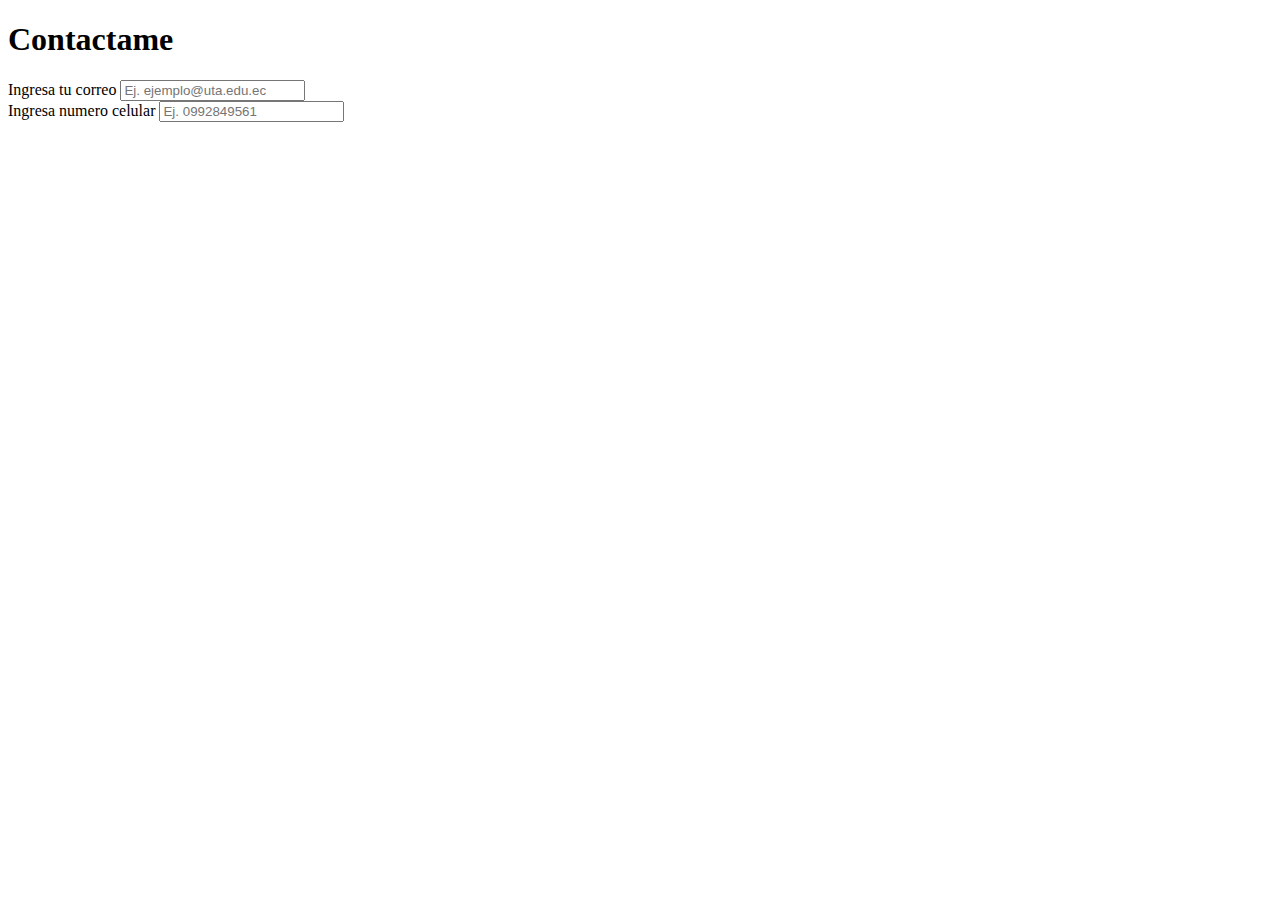
<file: contacto.html>
<!doctype html>
<html lang="en">
  <head>
    <meta charset="utf-8">
    <meta name="viewport" content="width=device-width, initial-scale=1">
    <title>Bootstrap demo</title>
    <link href="https://cdn.jsdelivr.net/npm/bootstrap@5.3.2/dist/css/bootstrap.min.css" rel="stylesheet" integrity="sha384-T3c6CoIi6uLrA9TneNEoa7RxnatzjcDSCmG1MXxSR1GAsXEV/Dwwykc2MPK8M2HN" crossorigin="anonymous">
  </head>
  <body>
    <h1>Contactame</h1>
    <div class="mb-3">
        <label for="formGroupExampleInput" class="form-label">Ingresa tu correo</label>
        <input type="text" class="form-control" id="formGroupExampleInput" placeholder="Ej. ejemplo@uta.edu.ec">
      </div>
      <div class="mb-3">
        <label for="formGroupExampleInput2" class="form-label">Ingresa numero celular</label>
        <input type="text" class="form-control" id="formGroupExampleInput2" placeholder="Ej. 0992849561">
      </div>
    
    <script src="https://cdn.jsdelivr.net/npm/bootstrap@5.3.2/dist/js/bootstrap.bundle.min.js" integrity="sha384-C6RzsynM9kWDrMNeT87bh95OGNyZPhcTNXj1NW7RuBCsyN/o0jlpcV8Qyq46cDfL" crossorigin="anonymous"></script>
  </body>
</html>
</file>
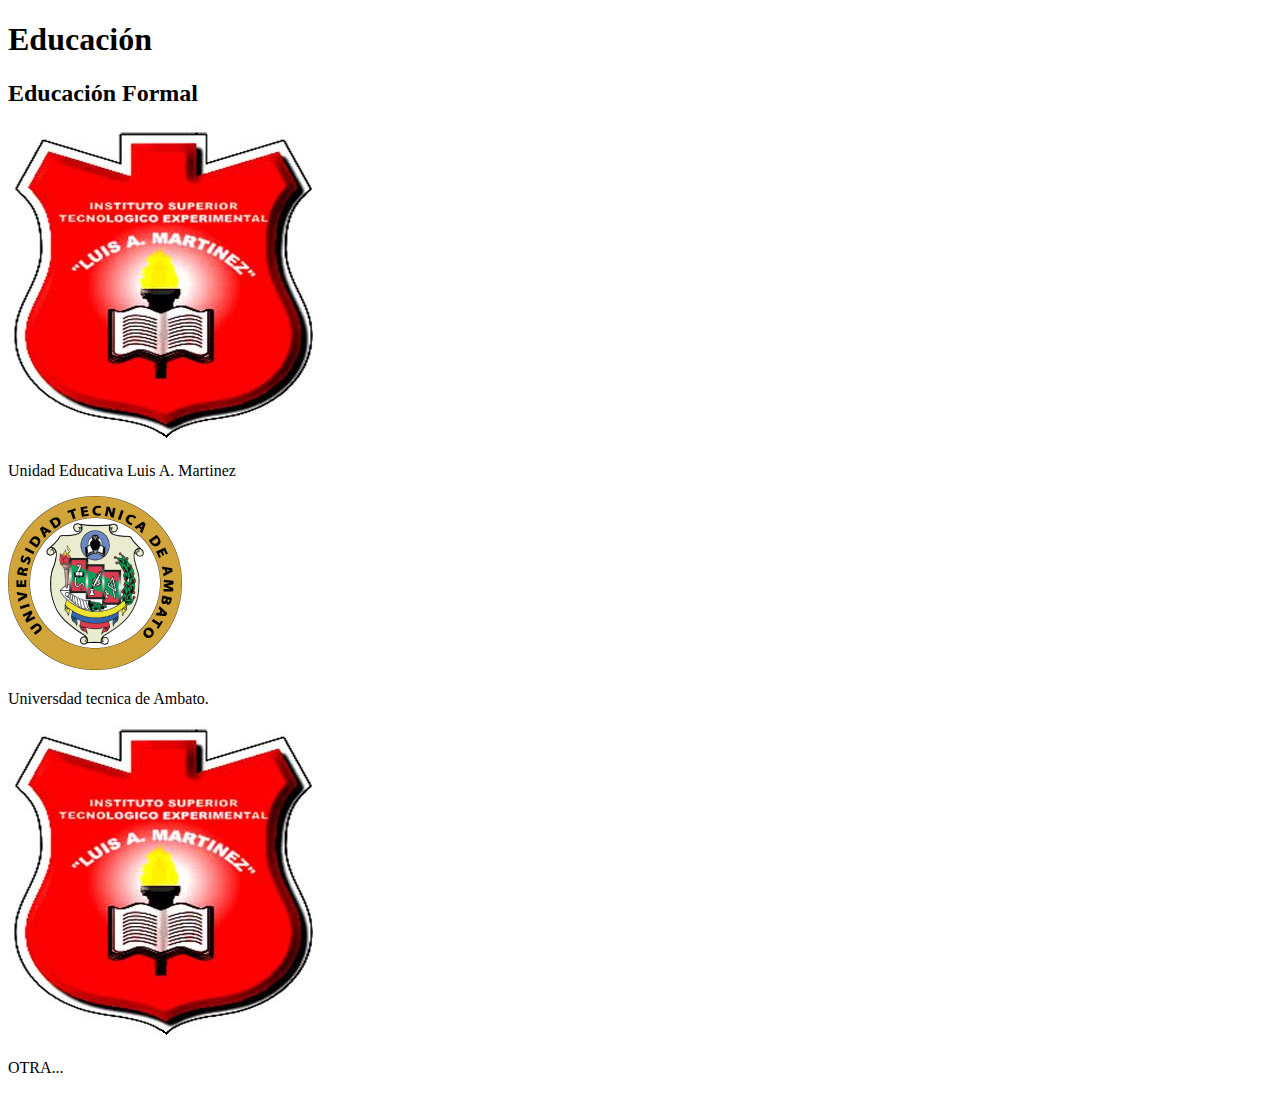
<file: educacion.html>
<!doctype html>
<html lang="en">
  <head>
    <meta charset="utf-8">
    <meta name="viewport" content="width=device-width, initial-scale=1">
    <title>Bootstrap demo</title>
    <link href="https://cdn.jsdelivr.net/npm/bootstrap@5.3.2/dist/css/bootstrap.min.css" rel="stylesheet" integrity="sha384-T3c6CoIi6uLrA9TneNEoa7RxnatzjcDSCmG1MXxSR1GAsXEV/Dwwykc2MPK8M2HN" crossorigin="anonymous">
  </head>
  <body>
    <h1>Educación</h1>
    <div class="container">
        <div class="row">
            <h2>Educación Formal</h2>
            <div class="col-md-4">
    
                <div class="card" style="width: 18rem;">
                    <img src="img/logo-istelam.jpg" class="card-img-top" alt="...">
                    <div class="card-body">
                      <p class="card-text">Unidad Educativa Luis A. Martinez</p>
                    </div>
                  </div>
            </div>
            <div class="col-md-4">
                
                <div class="card" style="width: 18rem;">
                    <img src="img/uni.png" class="card-img-top" alt="...">
                    <div class="card-body">
                      <p class="card-text">Universdad tecnica de Ambato.</p>
                    </div>
                  </div>
            </div>
            <div class="col-md-4">
                
                <div class="card" style="width: 18rem;">
                    <img src="img/logo-istelam.jpg" class="card-img-top" alt="...">
                    <div class="card-body">
                      <p class="card-text">OTRA...</p>
                    </div>
                  </div>
            </div>
            <div class="row">
                
            </div>
        </div>
      </div>
    <script src="https://cdn.jsdelivr.net/npm/bootstrap@5.3.2/dist/js/bootstrap.bundle.min.js" integrity="sha384-C6RzsynM9kWDrMNeT87bh95OGNyZPhcTNXj1NW7RuBCsyN/o0jlpcV8Qyq46cDfL" crossorigin="anonymous"></script>
  </body>
</html>
</file>
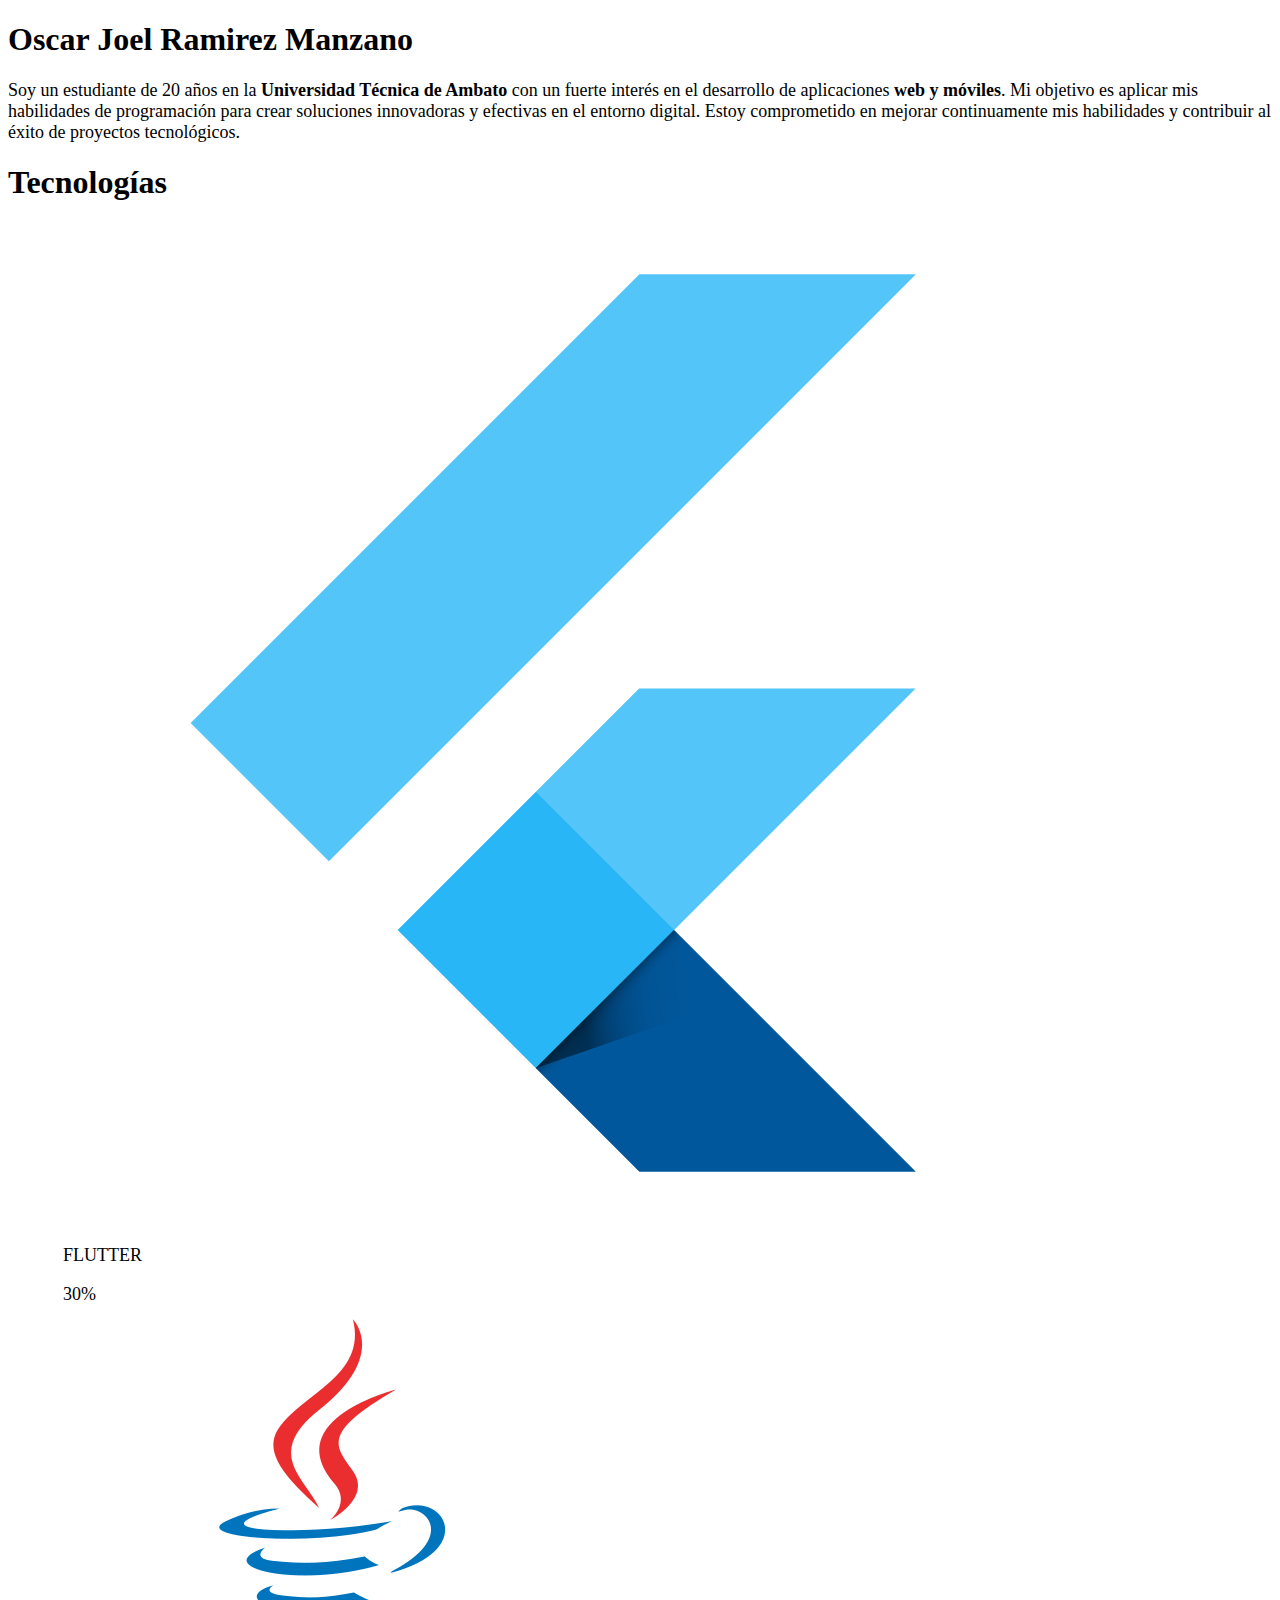
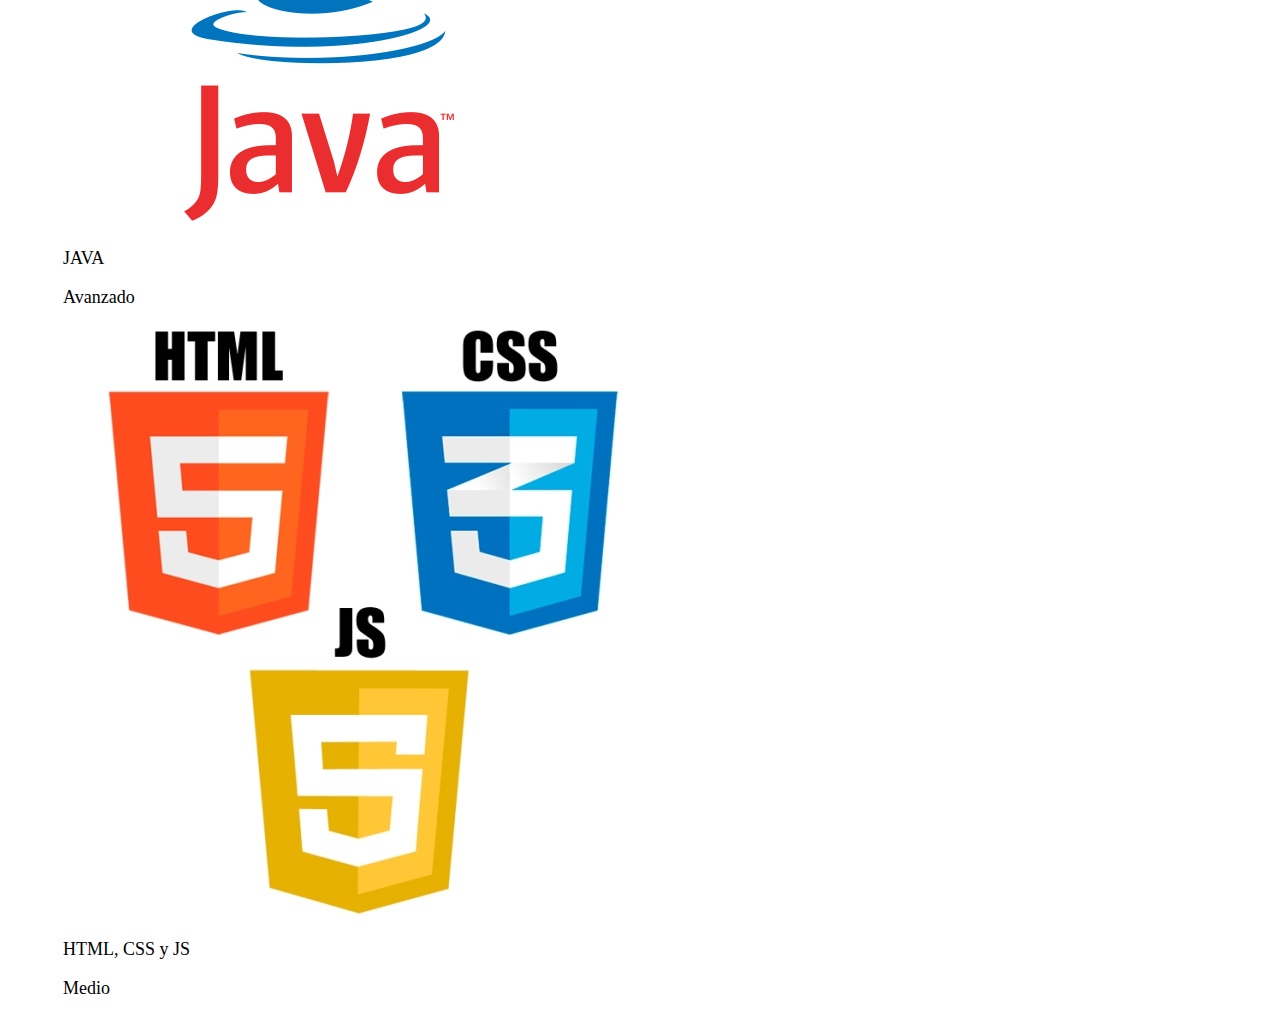
<file: resumen.html>
<!DOCTYPE html>
<html lang="es">

<head>
  <meta charset="UTF-8">
  <meta name="viewport" content="width=device-width, initial-scale=1.0">
  <title>Hoja de Vida</title>
  <link href="https://cdn.jsdelivr.net/npm/bootstrap@5.3.2/dist/css/bootstrap.min.css" rel="stylesheet"
    integrity="sha384-T3c6CoIi6uLrA9TneNEoa7RxnatzjcDSCmG1MXxSR1GAsXEV/Dwwykc2MPK8M2HN" crossorigin="anonymous">
  <link rel="stylesheet" href="https://cdnjs.cloudflare.com/ajax/libs/font-awesome/6.3.1/css/all.min.css"
    integrity="sha384-UZD/a8vBdfEW/jZO/HiK1pbrQCw5tlm0KrBv8l3e3F5s2oj7gWb57Ff4CW3K0E2u9a" crossorigin="anonymous">

</head>

<body>

  <div class="container ">
    <div class="row justify-content-center  text-center my-3">
      <div class="resumen">
        <h1 class="my-3">Oscar Joel Ramirez Manzano</h1>
        <P style="font-size: large;">Soy un estudiante de 20 años en la <strong>Universidad Técnica de Ambato</strong>
          con un fuerte interés en el desarrollo de aplicaciones <strong>web y móviles</strong>. Mi objetivo es aplicar
          mis habilidades de programación para crear soluciones innovadoras y efectivas en el entorno digital. Estoy
          comprometido en mejorar continuamente mis habilidades y contribuir al éxito de proyectos tecnológicos.</P>
      </div>
    </div>
  </div>
  <div class="row justify-content-center text-center">
    <div class="container">
      <h1>Tecnologías</h1>
      <div class="row" style="padding-left: 55px;">
        <div class="col-md-4">

          <div class="card" style="width: 20rem;">
            <img src="img/flutter.png" class="card-img-top" alt="...">
            <div class="card-body">
              <p class="card-text" style="font-size: large;">FLUTTER</p>
              <div class="progress" style="height: 30px;" role="progressbar" aria-label="Example with label"
                aria-valuenow="25" aria-valuemin="0" aria-valuemax="100">
                <div class="progress-bar bg-dark" style="width: 30%; font-size: large;">Basico</div>
              </div>
            </div>
          </div>
        </div>
        <div class="col-md-4">

          <div class="card" style="width: 20rem;">
            <img src="img/javaa.png" class="card-img-top" alt="...">
            <div class="card-body">
              <p class="card-text" style="font-size: large;">JAVA</p>
              <div class="progress" style="height: 30px;" role="progressbar" aria-label="Example with label"
                aria-valuenow="25" aria-valuemin="0" aria-valuemax="100">
                <div class="progress-bar bg-dark" style="width: 75%; font-size: large;">Avanzado</div>
              </div>
            </div>
          </div>
        </div>
        <div class="col-md-4">
          <div class="card" style="width: 20rem;">
            <img src="img/html-css-js.jpg" class="card-img-top" alt="...">
            <div class="card-body">
              <p class="card-text" style="font-size: large;">HTML, CSS y JS</p>
              <div class="progress" style="height: 30px;" role="progressbar" aria-label="Example with label"
                aria-valuenow="25" aria-valuemin="0" aria-valuemax="100">
                <div class="progress-bar bg-dark" style="width: 40%; font-size: large;">Medio</div>
              </div>
            </div>
          </div>
        </div>
       
      </div>
      <div class="row">

      </div>
    </div>
  </div>
  </div>
  </div>
  <script>
    // Función para animar el progreso de la barra
    function animarBarra() {
      const barra = document.querySelector(".progress-bar");
      const valorFinal = 30; // Valor final de la barra de progreso
      let valorActual = 0; // Valor actual de la barra de progreso

      // Intervalo para actualizar la barra de progreso
      const intervalo = setInterval(function () {
        if (valorActual >= valorFinal) {
          clearInterval(intervalo); // Detener el intervalo cuando se alcanza el valor final
        } else {
          valorActual++;
          barra.style.width = valorActual + "%";
          barra.innerHTML = valorActual + "%";
        }
      }, 20); // Velocidad de animación (puedes ajustarla)

    }

    // Llama a la función para iniciar la animación
    animarBarra();
  </script>

  <script src="https://cdn.jsdelivr.net/npm/bootstrap@5.3.2/dist/js/bootstrap.bundle.min.js"
    integrity="sha384-C6RzsynM9kWDrMNeT87bh95OGNyZPhcTNXj1NW7RuBCsyN/o0jlpcV8Qyq46cDfL"
    crossorigin="anonymous"></script>
</body>

</html>
</file>
